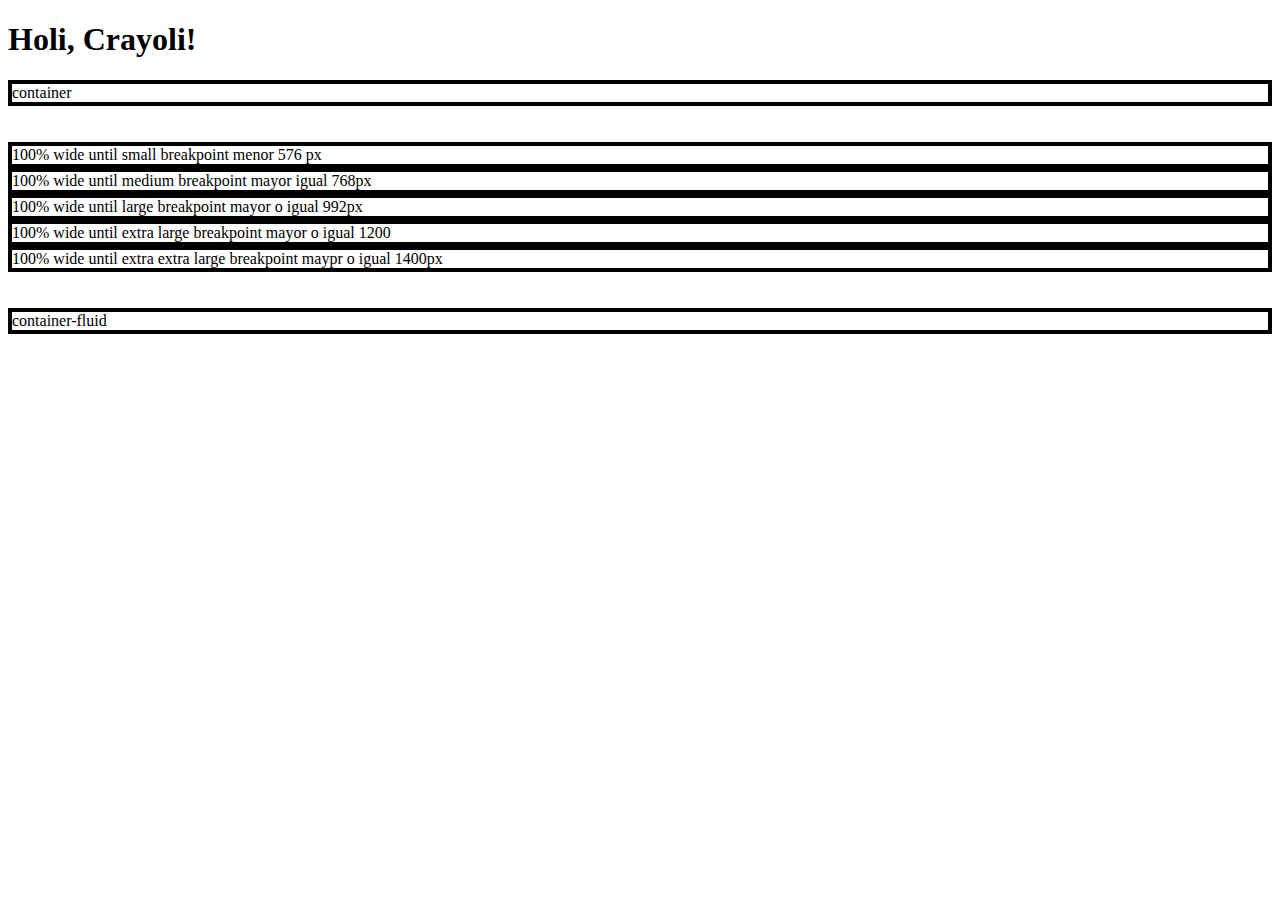
<file: Conceptos/container.html>
<!doctype html>
<html lang="en">

<head>
    <meta charset="utf-8">
    <meta name="viewport" content="width=device-width, initial-scale=1">
    <title>Bootstrap demo</title>
    <link href="https://cdn.jsdelivr.net/npm/bootstrap@5.3.0-alpha1/dist/css/bootstrap.min.css" rel="stylesheet"
        integrity="sha384-GLhlTQ8iRABdZLl6O3oVMWSktQOp6b7In1Zl3/Jr59b6EGGoI1aFkw7cmDA6j6gD" crossorigin="anonymous">
        <style>
            div {
                border: 4px solid black;
            }
        </style>
</head>

<body>
    <h1>Holi, Crayoli!</h1>
    <div class="container">
        container
    </div>
    <br><br>
<div class="container-sm">100% wide until small breakpoint menor 576 px</div>
    <div class="container-md">100% wide until medium breakpoint mayor igual 768px</div>
    <div class="container-lg">100% wide until large breakpoint mayor o igual 992px</div>
    <div class="container-xl">100% wide until extra large breakpoint mayor o igual 1200</div>
    <div class="container-xxl">100% wide until extra extra large breakpoint maypr o igual 1400px</div>
    <br><br>
    <div class="container-fluid">container-fluid</div>
    <script src="https://cdn.jsdelivr.net/npm/bootstrap@5.3.0-alpha1/dist/js/bootstrap.bundle.min.js"
        integrity="sha384-w76AqPfDkMBDXo30jS1Sgez6pr3x5MlQ1ZAGC+nuZB+EYdgRZgiwxhTBTkF7CXvN"
        crossorigin="anonymous"></script>
</body>

</html>
</file>
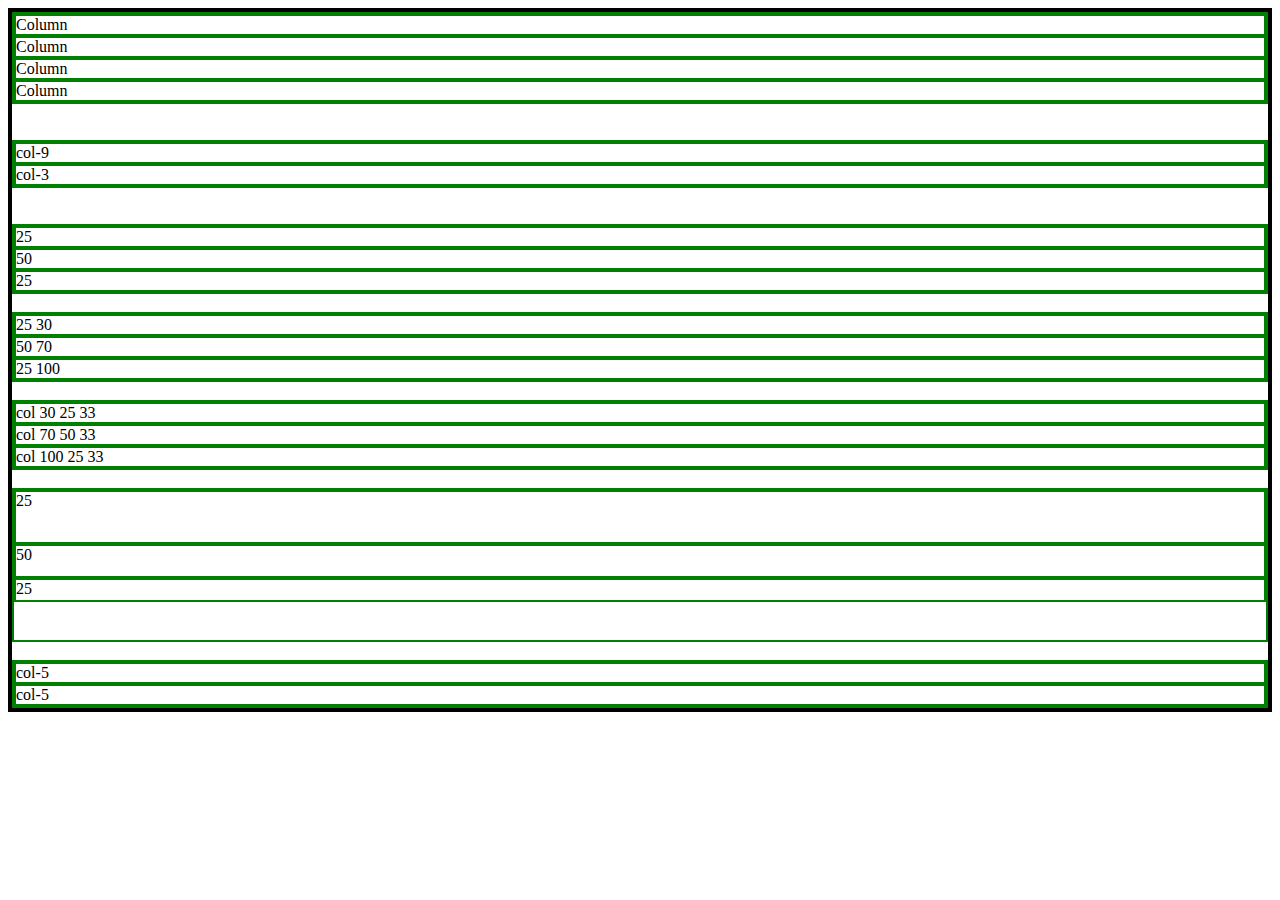
<file: Conceptos/rowcol.html>
<!doctype html>
<html lang="en">

<head>
    <meta charset="utf-8">
    <meta name="viewport" content="width=device-width, initial-scale=1">
    <title>Bootstrap demo</title>
    <style>
      .container-fluid{
        border: 4px solid black; 

      }
        div{
            border: 2px solid green
        }
    </style>
    <link href="https://cdn.jsdelivr.net/npm/bootstrap@5.3.0-alpha1/dist/css/bootstrap.min.css" rel="stylesheet"
        integrity="sha384-GLhlTQ8iRABdZLl6O3oVMWSktQOp6b7In1Zl3/Jr59b6EGGoI1aFkw7cmDA6j6gD" crossorigin="anonymous">
</head>

<body>
    <!--contenedor principal-->
    <div class="container-fluid text-center">
        <!--columnas proporcionales-->
        <div class="row">
            <div class="col">
                Column
            </div>
            <div class="col">
                Column
            </div>
            <div class="col">
                Column
            </div>
            <div class="col">
                Column
            </div>
        </div>
        <br><br>
       <!--columnas con ancho definido--> 
    <div class="row">
        <div class="col-9">col-9</div>
        <div class="col-3">col-3</div>
    </div>
    <br><br>
   <div class="row">
    <div class="col-3">25</div>
    <div class="col-6">50</div>
    <div class="col-3">25</div>
   </div>
   <br>
   <div class="row">
    <div class="col-4 col-sm-3">25 30</div>
    <div class="col-8 col-sm-6">50 70</div>
    <div class="col-12 col-sm-3">25 100</div>
   </div>
   <!--columnas 30% 70% 100%, sm 20% 50% 25%, lg 33% 33% 33%-->
   <br>
   <div class="row">
    <div class="col-4 col-sm-3 col-lg-4">col 30 25 33</div>
    <div class="col-8 col-sm-6 col-lg-4">col 70 50 33</div>
    <div class="col-12 col-sm-3 col-lg-4">col 100 25 33</div>
   </div>
   <br>
   <!-- columnas 20 50 25-->
   <div class="row" style="min-height:150px;">
    <div class="col-3 align-self-start" style="height: 50px;">25</div>
    <div class="col-6 align-self-center" style="height: 30px;">50</div>
    <div class="col-3 align-self-end"style="height: 20px;">25</div>
    </div>
    <br>
    <!--alineación horizontal-->
    <div class="row justify-content-around">
        <div class="col-10 col-sm-5 my-1 text-bg-primary">col-5</div>
        <div class="col-10 col-sm-5 my-1 text-bg-success">col-5</div>
    </div>
       
    
    
    </div>
   
   
    <script src="https://cdn.jsdelivr.net/npm/bootstrap@5.3.0-alpha1/dist/js/bootstrap.bundle.min.js"
        integrity="sha384-w76AqPfDkMBDXo30jS1Sgez6pr3x5MlQ1ZAGC+nuZB+EYdgRZgiwxhTBTkF7CXvN"
        crossorigin="anonymous">
    </script>
</body>

</html>
</file>
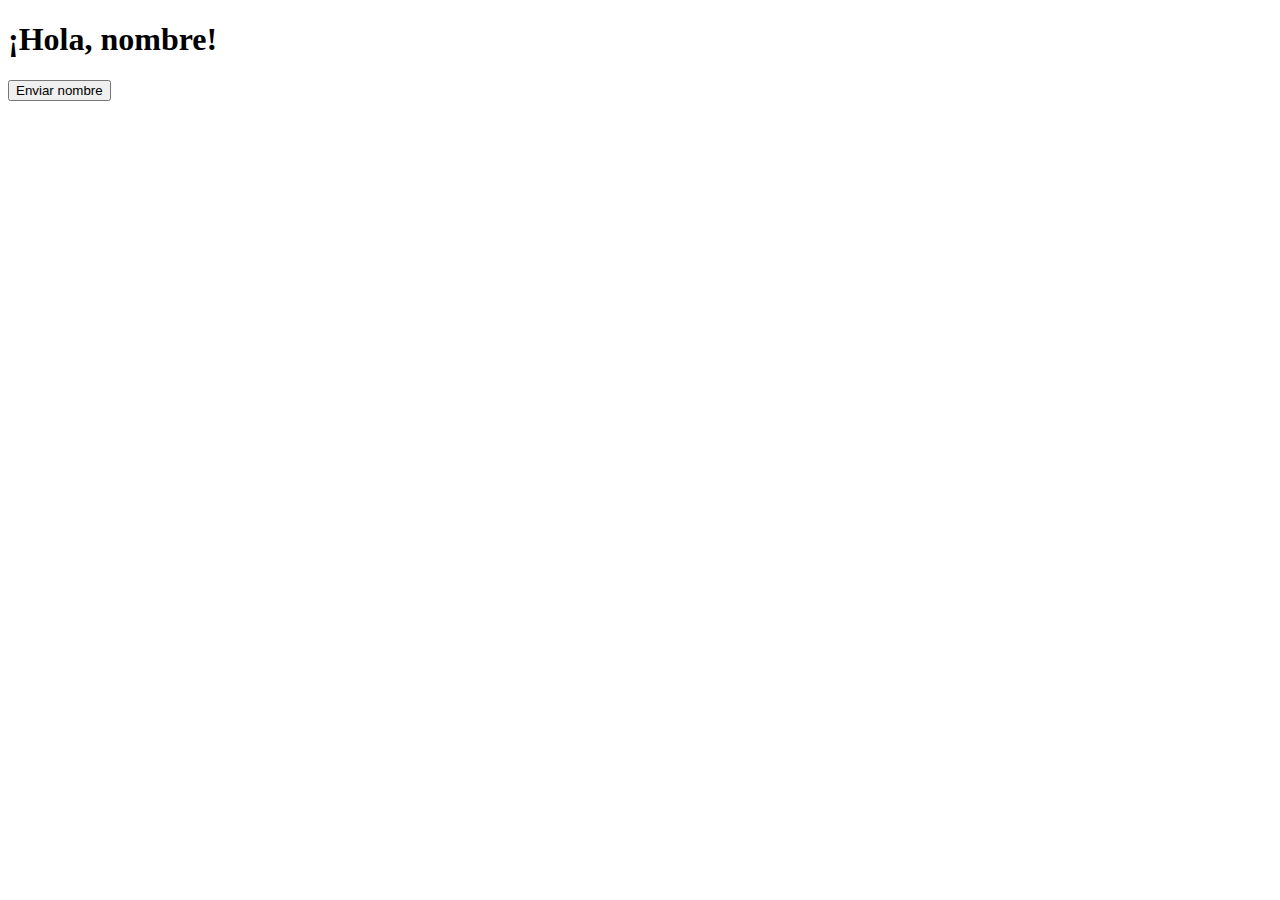
<file: Practica/hola-nombre.html>
<!doctype html>
<html lang="en">
  <head>
    <meta charset="utf-8">
    <meta name="viewport" content="width=device-width, initial-scale=1">
    <title>Bootstrap demo</title>
    <link href="https://cdn.jsdelivr.net/npm/bootstrap@5.3.0-alpha1/dist/css/bootstrap.min.css" rel="stylesheet" integrity="sha384-GLhlTQ8iRABdZLl6O3oVMWSktQOp6b7In1Zl3/Jr59b6EGGoI1aFkw7cmDA6j6gD" crossorigin="anonymous">
  </head>
  <body>
    <h1 id="hola">¡Hola, nombre!</h1>
    <button type="button" class="btn btn-primary" onclick="introducirNombre()">Enviar nombre</button>
    <script src="https://cdn.jsdelivr.net/npm/bootstrap@5.3.0-alpha1/dist/js/bootstrap.bundle.min.js" integrity="sha384-w76AqPfDkMBDXo30jS1Sgez6pr3x5MlQ1ZAGC+nuZB+EYdgRZgiwxhTBTkF7CXvN" crossorigin="anonymous"></script>
    <script src="script-hola.js"></script>
  </body>
</html>
</file>
